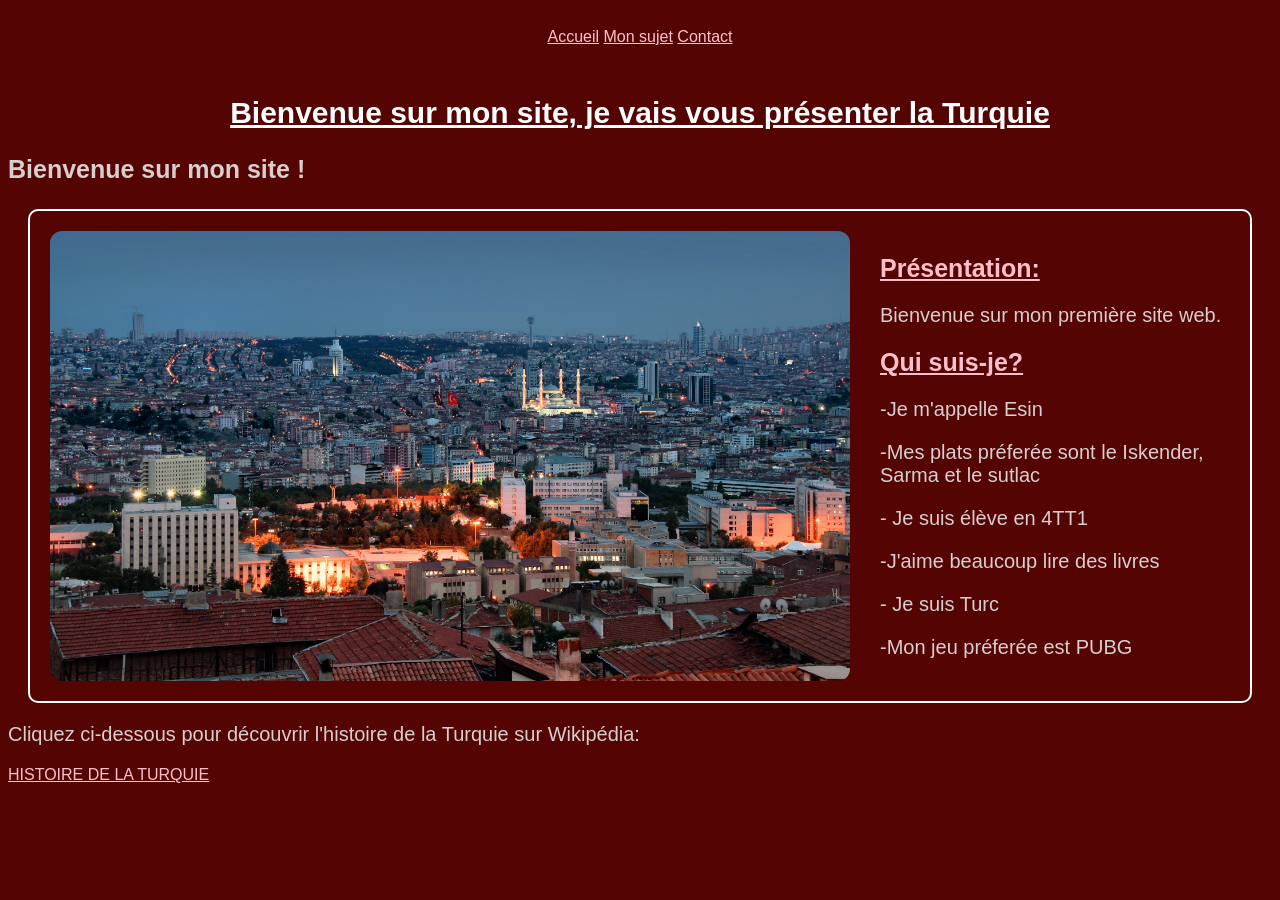
<file: index.html>
<!DOCTYPE html>
    <html>
    <head>

       <meta charset="UTF-8">
       <title>Mon site</title>
    
   <link rel="stylesheet" href="style.css">

    
    </head>


    <nav>
    <a href="index.html">Accueil</a>
    <a href="sujet.html">Mon sujet</a>
    <a href="contact.html">Contact</a>
    <link rel="stylesheet" href="style.css">


    </nav>

    <body>



        <h1>Bienvenue sur mon site, je vais vous présenter la Turquie</h1>   
        <p class="important">Bienvenue sur mon site !</p>



<div class="presentation-flex">
    <img class="photo-presentation" src="image/Ankara.jpg" alt="Ma photo">

<div class="texte-presentation">

    <h2>Présentation:</h2>


    <p>Bienvenue sur mon première site web.</p>

       <h2>Qui suis-je?</h2>
        <p>-Je m'appelle Esin</p>                          <p>-Mes plats préferée sont le Iskender, Sarma et le sutlac</p>
        <p>- Je suis élève en 4TT1</p>                     <p>-J'aime beaucoup lire des livres</p>
        <p>- Je suis Turc</p>                              <p>-Mon jeu préferée est PUBG</p>
        
</div>
</div>        



        <p>Cliquez ci-dessous pour découvrir l'histoire de la Turquie sur Wikipédia:</p>
      
        <a href="https://fr.wikipedia.org/wiki/Histoire_de_la_Turquie">HISTOIRE DE LA TURQUIE</a>
    </body>
    <html>
</file>
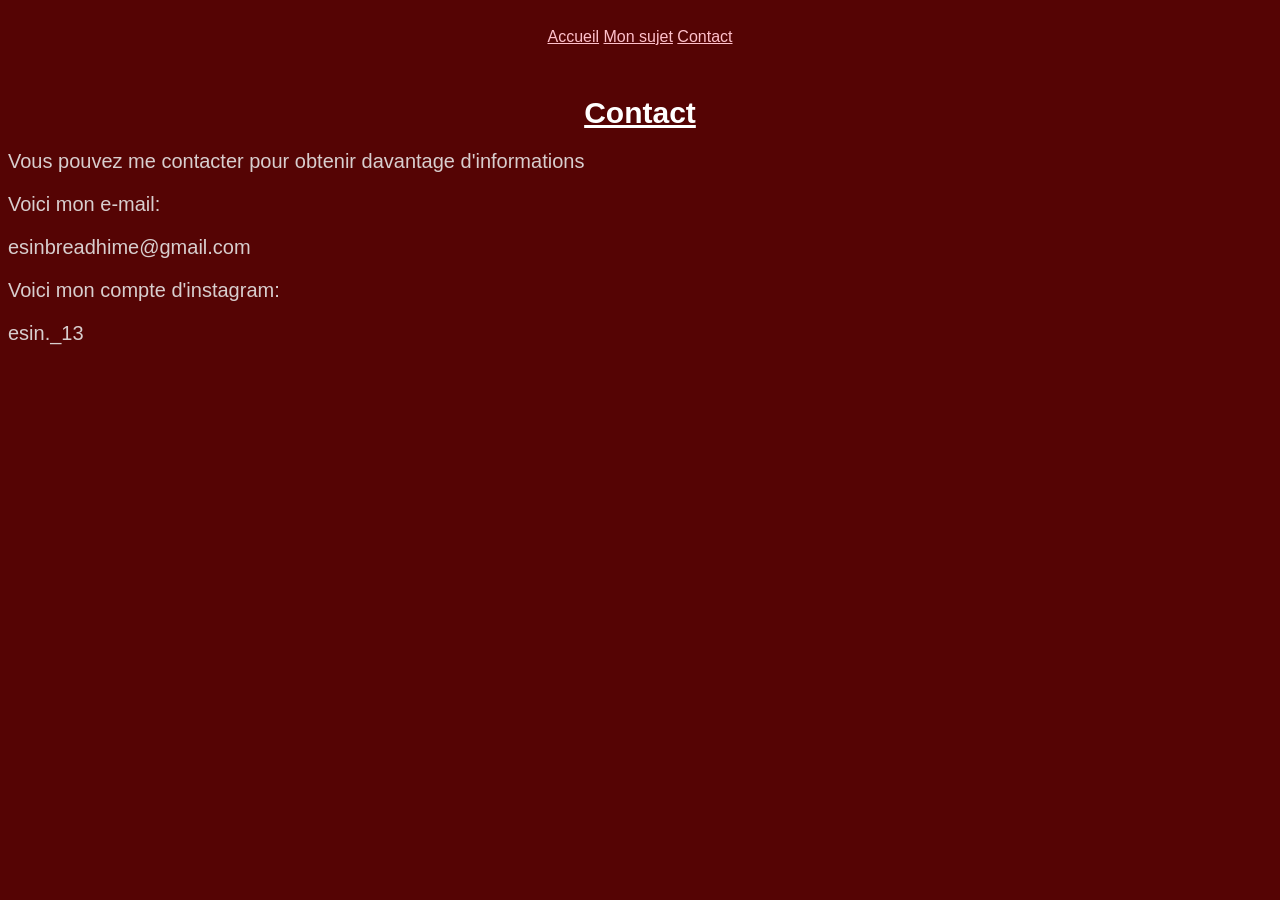
<file: contact.html>
<!DOCTYPE html>
<html>
<head>
    <meta charset="UTF-8">
    <title>Contact</title>
</head>

   <nav>
    <a href="index.html">Accueil</a>
    <a href="sujet.html">Mon sujet</a>
    <a href="contact.html">Contact</a>
    <link rel="stylesheet" href="style.css">


    </nav>

<body>
    

    <h1>Contact</h1>


    <p> Vous pouvez me contacter pour obtenir davantage d'informations</p>
    <p>Voici mon e-mail:</p>
    <p>esinbreadhime@gmail.com</p>
    <p>Voici mon compte d'instagram:</p>
    <p>esin._13</p>

</body>
</html>
</file>
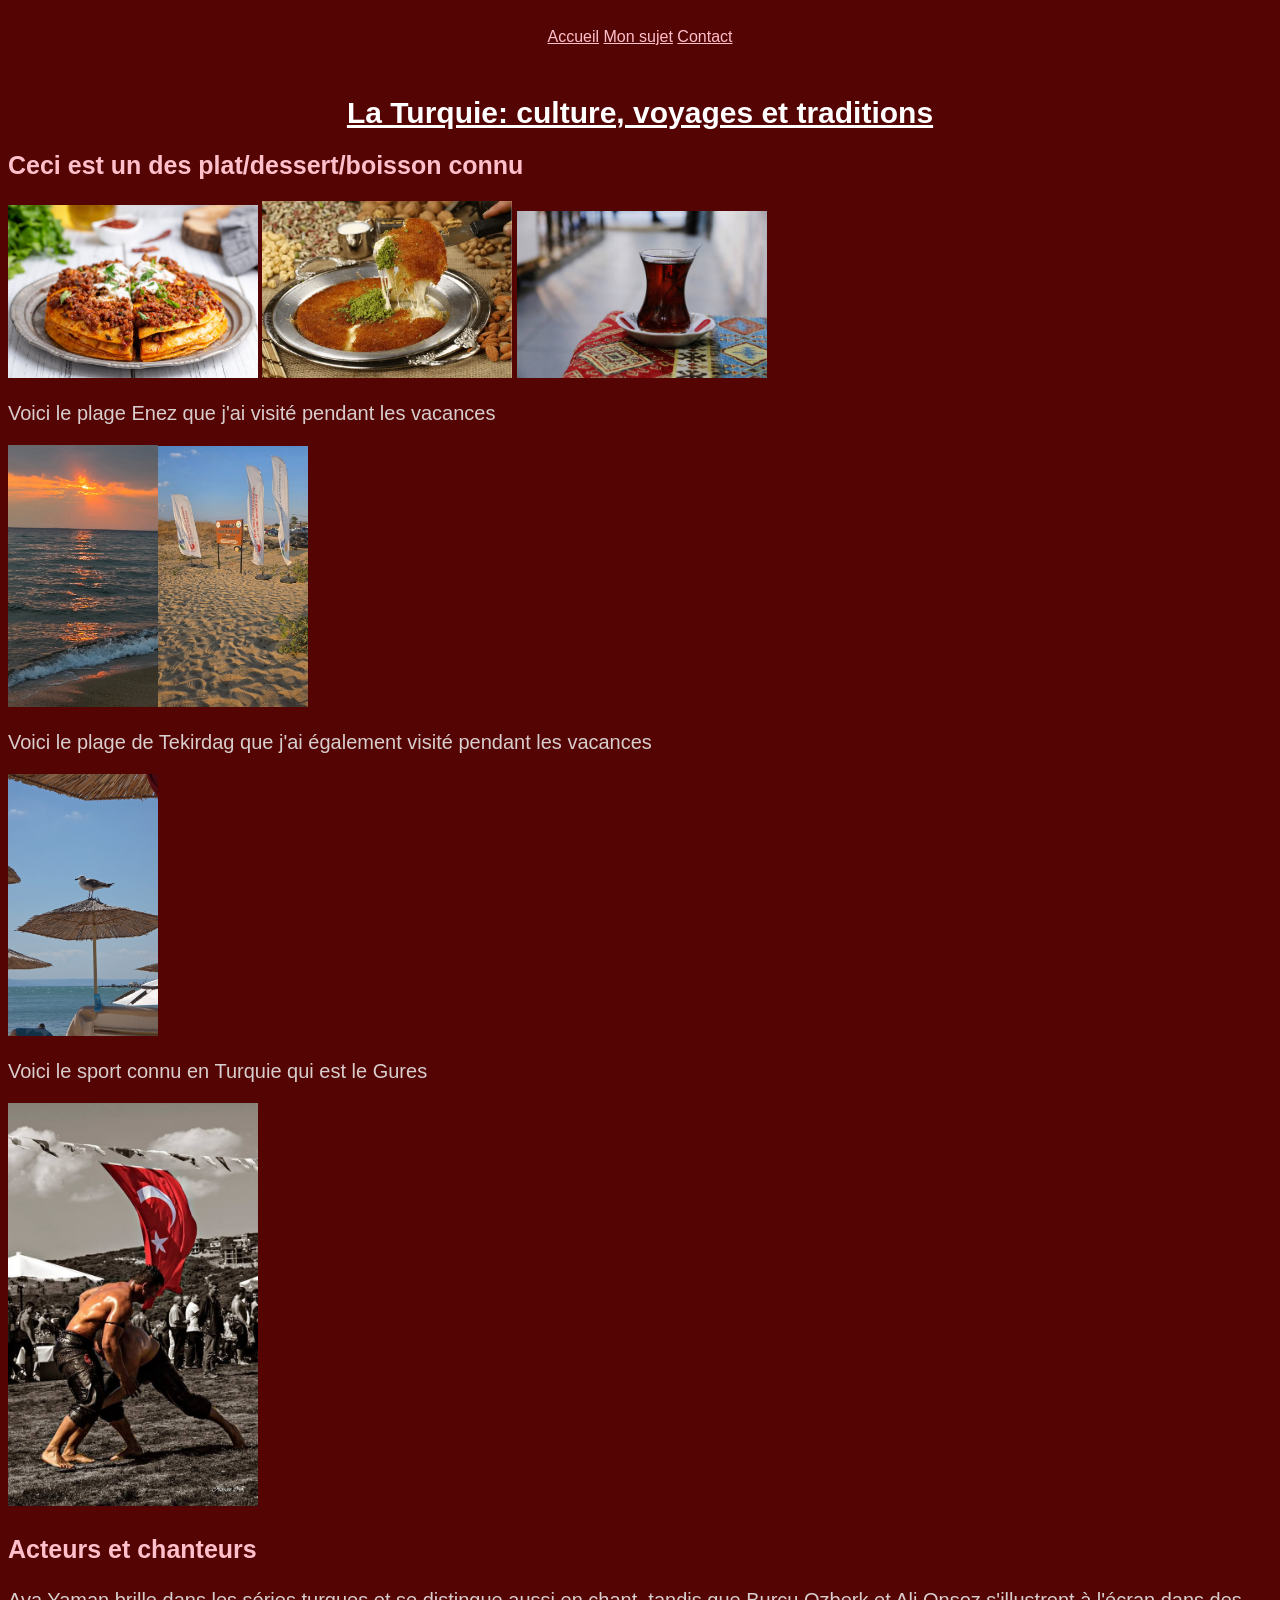
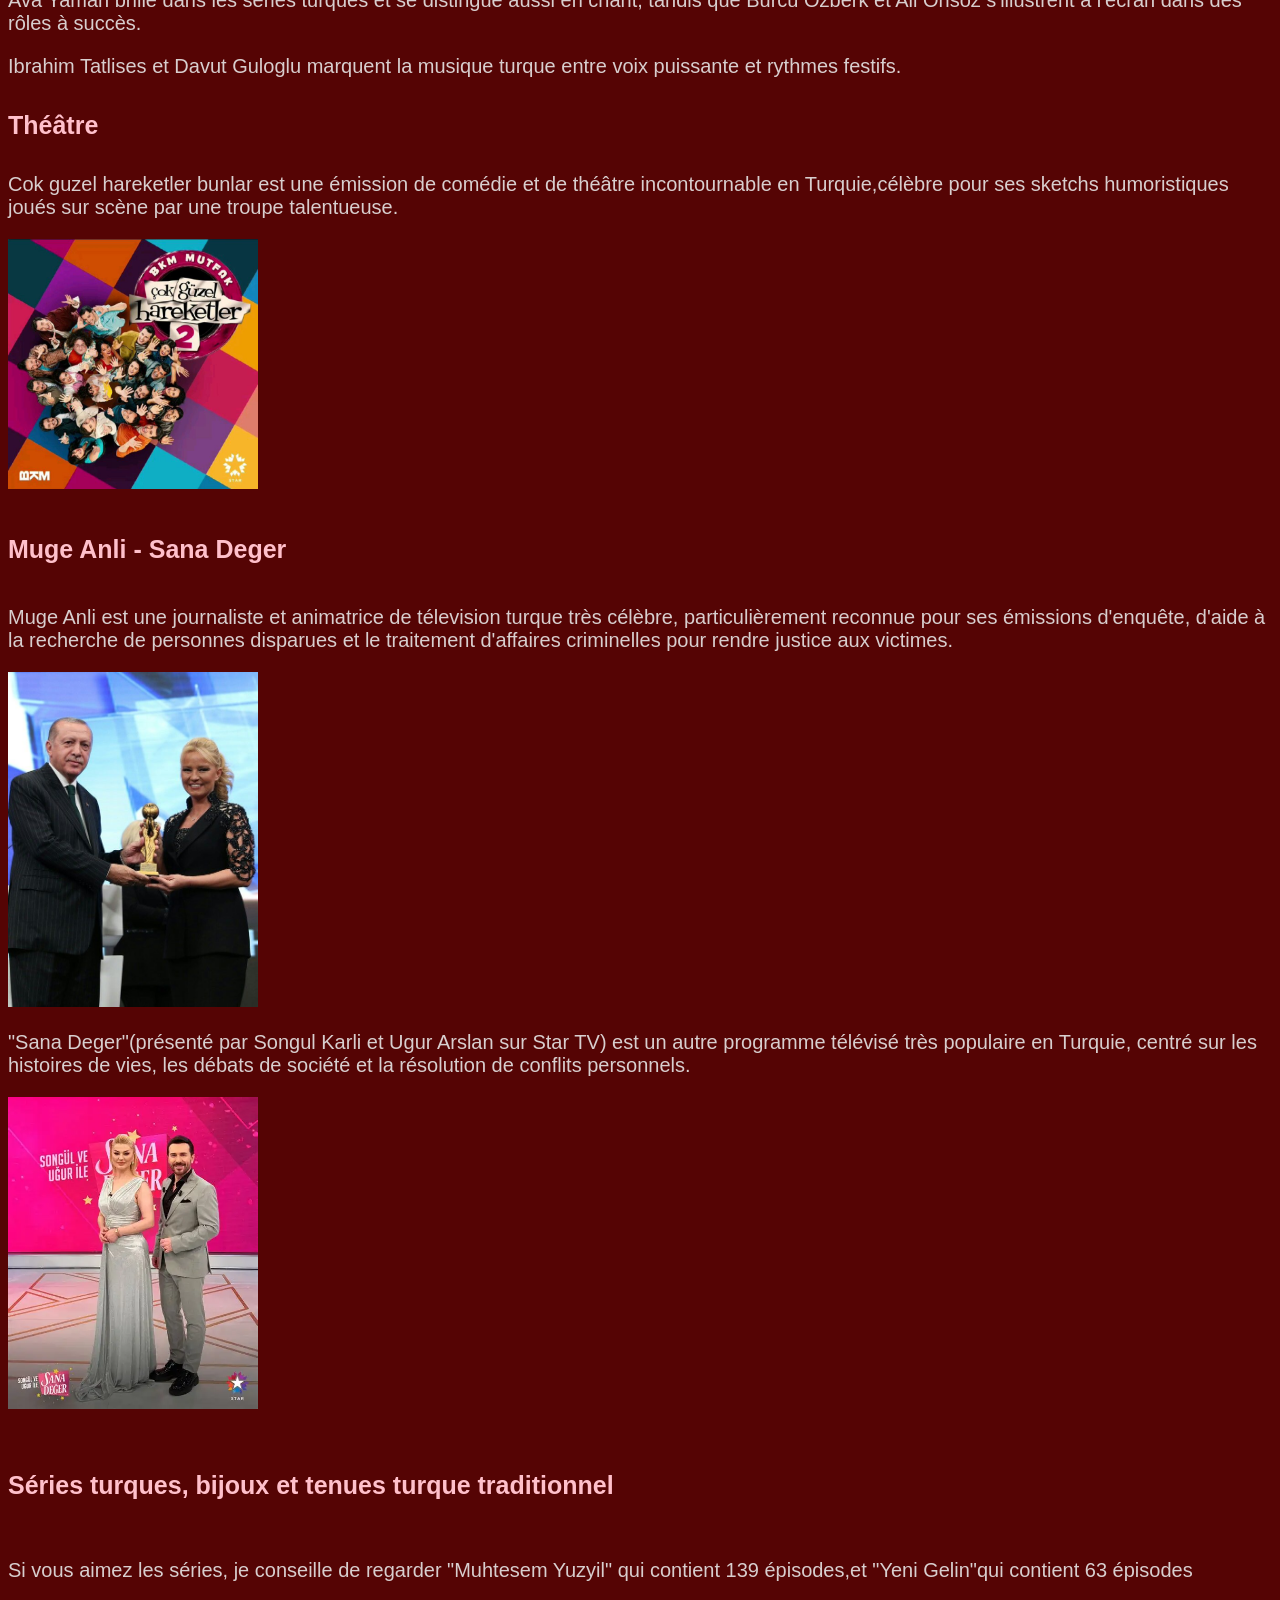
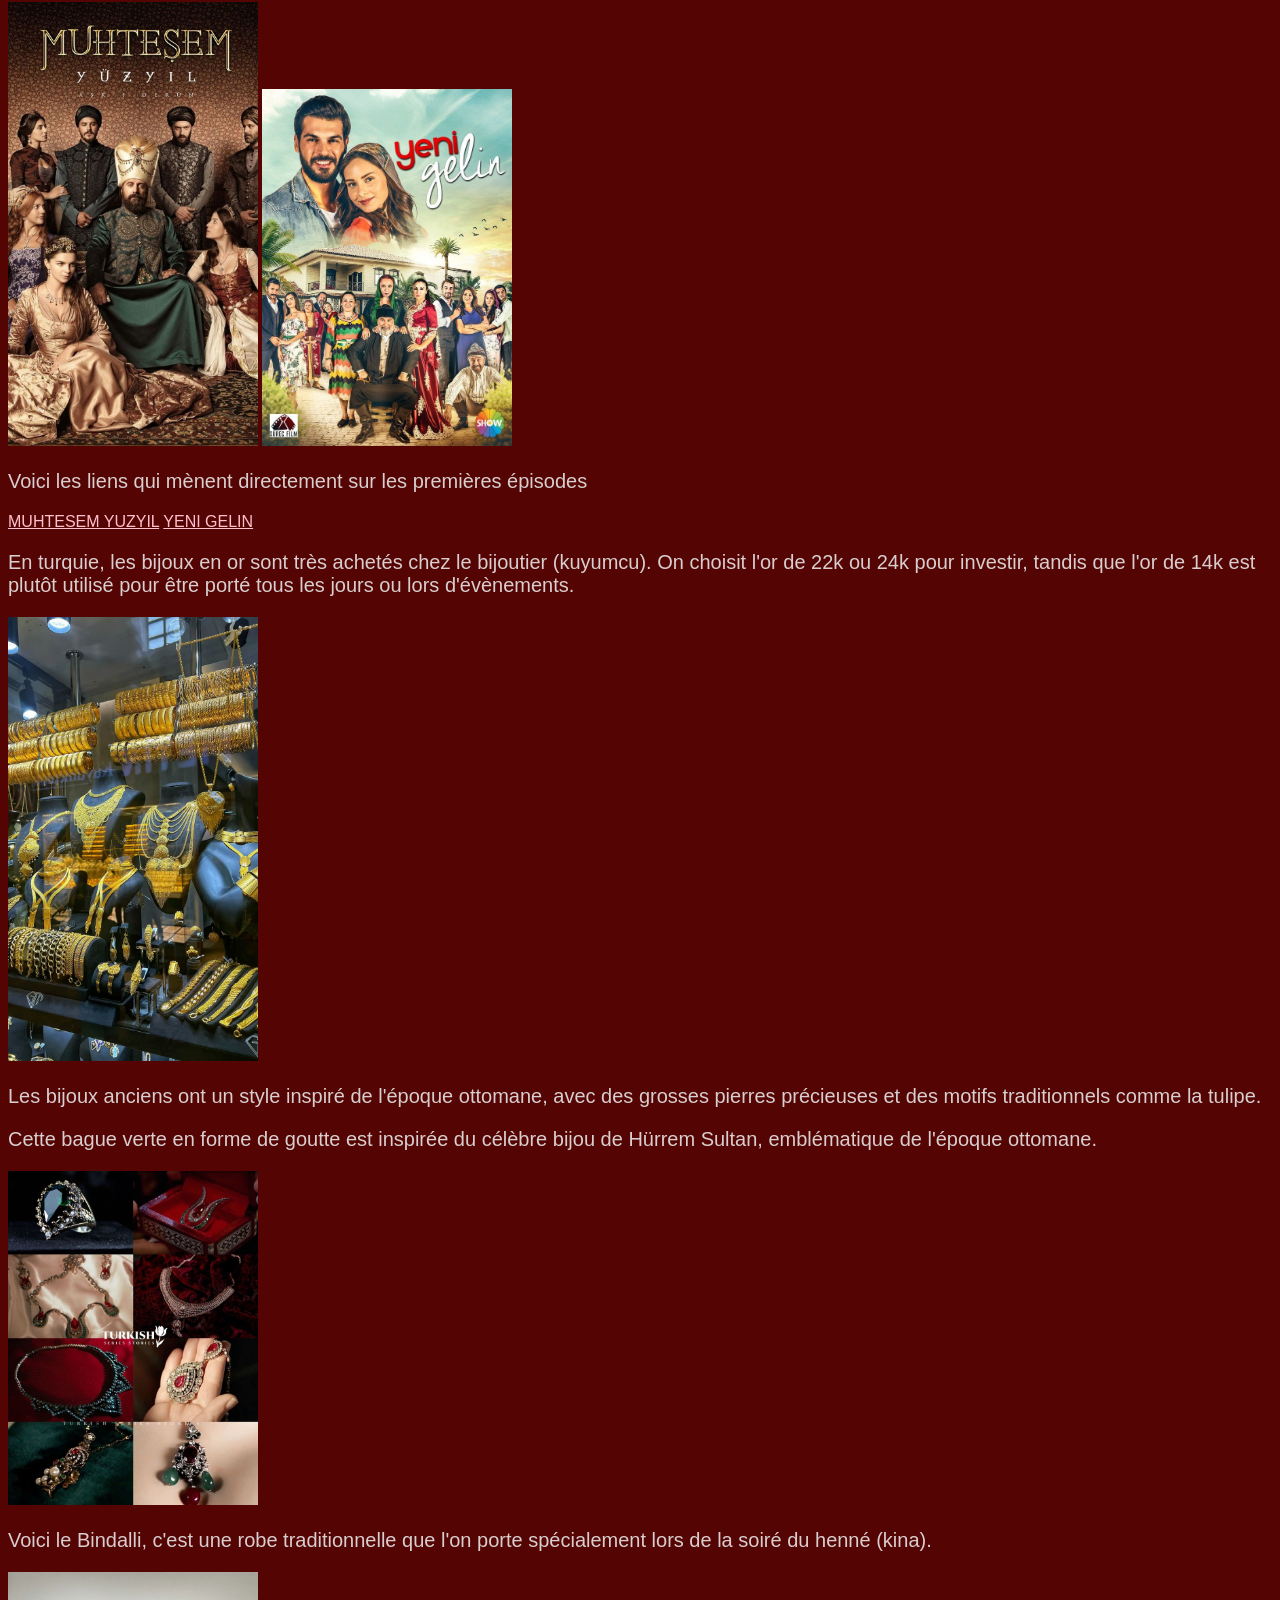
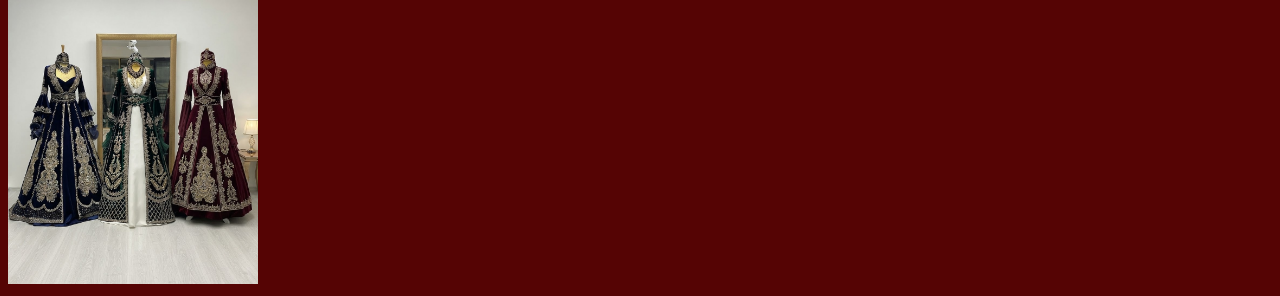
<file: sujet.html>
<!DOCTYPE html>
<html>
<head>
    <meta charset="UTF-8">
    <title>Mon sujet</title>

    </head>


   <nav>
    <a href="index.html">Accueil</a>
    <a href="sujet.html">Mon sujet</a>
    <a href="contact.html">Contact</a>
    <link rel="stylesheet" href="style.css">


    </nav>

    <h1>La Turquie: culture, voyages et traditions </h1>
     
    <h2>Ceci est un des plat/dessert/boisson connu </h3>

        <img src="image/Yaglama.jpg" alt="Ma photo" width="250"> <img src="image/Kunefe.jpg" alt="Ma photo" width="250"> <img src="image/Cay.jpg" alt="Ma photo" width="250">
        <p>Voici le plage Enez que j'ai visité pendant les vacances</p>
        <img src="image/Enez1.jpg" alt="Enez" width="150"><img src="image/Enez.2.jpg" alt="Enez" width="150">
        <p>Voici le plage de Tekirdag que j'ai également visité pendant les vacances</p>
        <img src="image/Tekirdag.jpg" alt="Tekirdag" width="150">

        <p>Voici le sport connu en Turquie qui est le Gures</p>
        <img src="image/Gures.jpg.jfif" alt="Gures" width="250">

        <h3>Acteurs et chanteurs</h3>

        <p>Ava Yaman brille dans les séries turques et se distingue aussi en chant, tandis que Burcu Ozberk et Ali Onsoz s'illustrent à l'écran dans des rôles à succès.</p>
        <p>Ibrahim Tatlises et Davut Guloglu marquent la musique turque entre voix puissante et rythmes festifs.</p>
    
        <h4>Théâtre</h4>

        <p>Cok guzel hareketler bunlar est une émission de comédie et de théâtre incontournable en Turquie,célèbre pour ses sketchs humoristiques joués sur scène par une troupe talentueuse.</p>

        <img src="image/cgh.jpg.jfif" alt="cgh" width="250">

    <h5>Muge Anli - Sana Deger</h5>
    <p>Muge Anli est une journaliste et animatrice de télevision turque très célèbre, particulièrement reconnue pour ses émissions d'enquête, d'aide à la recherche de personnes disparues et le traitement d'affaires criminelles pour rendre justice aux victimes.</p>

<img src="image/mugeanli.jpg.jfif" alt="Mugeanli" width="250">

    <p>"Sana Deger"(présenté par Songul Karli et Ugur Arslan sur Star TV) est un autre programme télévisé très populaire en Turquie, centré sur les histoires de vies, les débats de société et la résolution de conflits personnels.</p>

<img src="image/sanadeger.jpg" alt="Sanadeger" width="250">



    <h6>Séries turques, bijoux et tenues turque traditionnel </h6>
    <p>Si vous aimez les séries, je conseille de regarder "Muhtesem Yuzyil" qui contient 139 épisodes,et "Yeni Gelin"qui contient 63 épisodes</p>
    <img src="image/Muhtesem Yuzyil.jpg.jfif" alt="séries turque" width="250"> <img src="image/Yeni Gelin.jpg.jfif" alt="séries turque" width="250">
    <p>Voici les liens qui mènent directement sur les premières épisodes</p>
    <a href="https://www.youtube.com/watch?v=m-RP43JXGM0&t=6011s">MUHTESEM YUZYIL</a>
    <a href="https://www.youtube.com/watch?v=HMWAITDhWjw">YENI GELIN</a>


    <p>En turquie, les bijoux en or sont très achetés chez le bijoutier (kuyumcu).  
       On choisit l'or de 22k ou 24k pour investir, tandis que l'or de 14k est plutôt utilisé pour être porté tous les jours ou lors d'évènements.</p>
      <img src="image/Altin.jpg.jfif" alt="bijoux" width="250">
    <p>Les bijoux anciens ont un style inspiré de l'époque ottomane, avec des grosses pierres précieuses et des motifs traditionnels comme la tulipe.</p>
    <p>Cette bague verte en forme de goutte est inspirée du célèbre bijou de Hürrem Sultan, emblématique de l'époque ottomane.</p>
    <img src="image/bijoux.jpg" alt="bijoux" width="250">
    <p>Voici le Bindalli, c'est une robe traditionnelle que l'on porte spécialement lors de la soiré du henné (kina).</p>
    <img src="image/Tenues.jpg.jpg" alt="tenues traditionnel" width="250">


</body>
</html>
</file>
<file: style.css>
body {background-color:rgb(85, 4, 4);
     font-family: Arial, sans-serif;}

h1 {
color:white;
font-size: 30px;
text-align: center;
text-decoration: underline;
}

h2 {color:pink;
    font-size:25px ;}

h3 {color: pink;
font-size: 25px;}

h4{color: pink;
font-size: 25px;}

h5{color: pink;
font-size: 25px;}

h6{color: pink;
font-size: 25px;}

p {color:rgb(216, 206, 206);
  font-size: 20px;}

a {color:pink;}

.important {
    font-weight: bold;
    font-size: 25px;
}

.presentation-flex {
   
    color: white;
    border: 2px solid white ;
    padding: 20px;
    border-radius: 10px;
    margin: 20px;
    display: flex;
    gap: 30px;
align-items: center;

    h2{text-decoration: underline;}
    
}

.photo-presentation{
    width: 800px;
    max-width: 100%;
    border-radius: 12px;
}



nav {
color: pink;
padding: 20px;
text-align: center;
margin-bottom: 30px;
}
</file>
